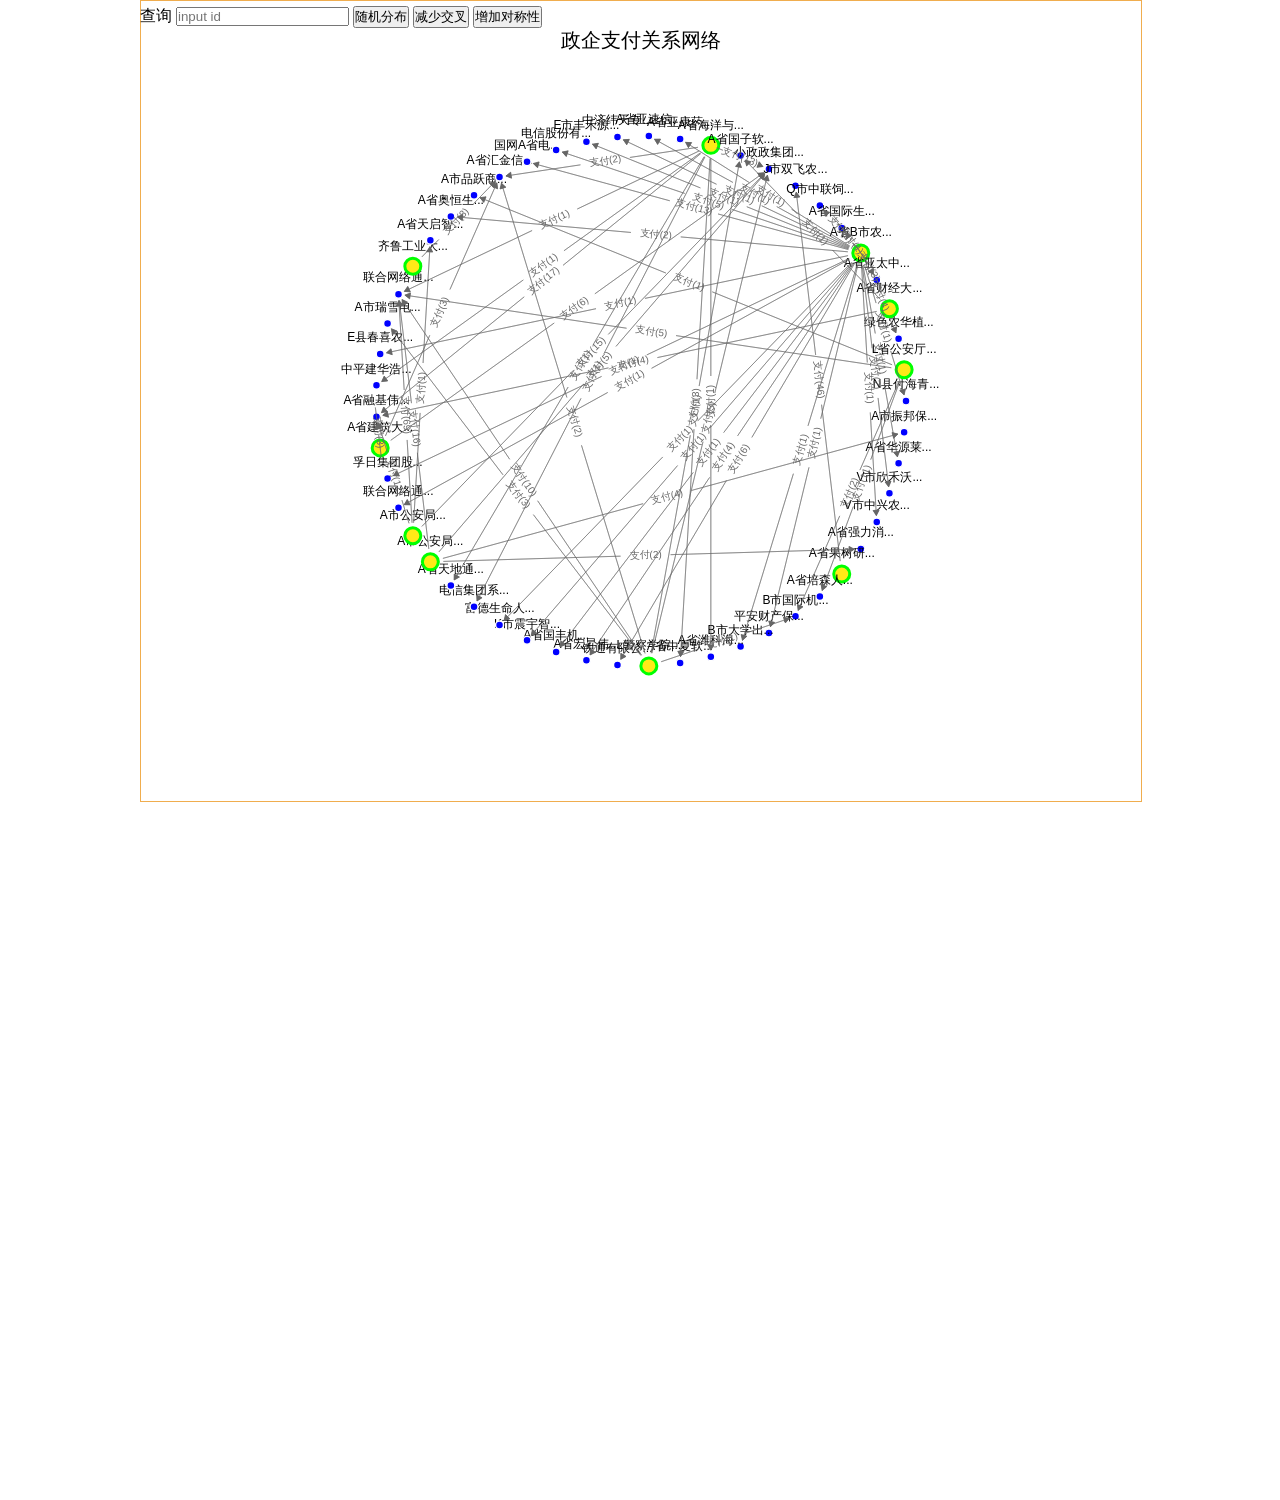
<file: circle/demo.html>
<!DOCTYPE html>
<html lang="en">
<head>
    <meta charset="UTF-8">
    <title>企业数据关系图</title>
    <link rel="stylesheet" href="css/index.css">
</head>
<body>
<div id="box">

    <!----------------画布---------------->
    <canvas id="canvas">
        <span>版本不支持！</span>
    </canvas>

    <!-----------------搜索框------------->
    <div id="searchId">
        <label for="search">查询</label>
        <input id="search" type="text" placeholder="input id">
        <input id="random" type="button" value="随机分布">
        <input id="cross" type="button" value="减少交叉">
        <input id='symmetric' type="button" value="增加对称性">
    </div>
</div>


<script src="./js/data.js"></script>
<script src="js/index.js"></script>
</body>
</html>
</file>
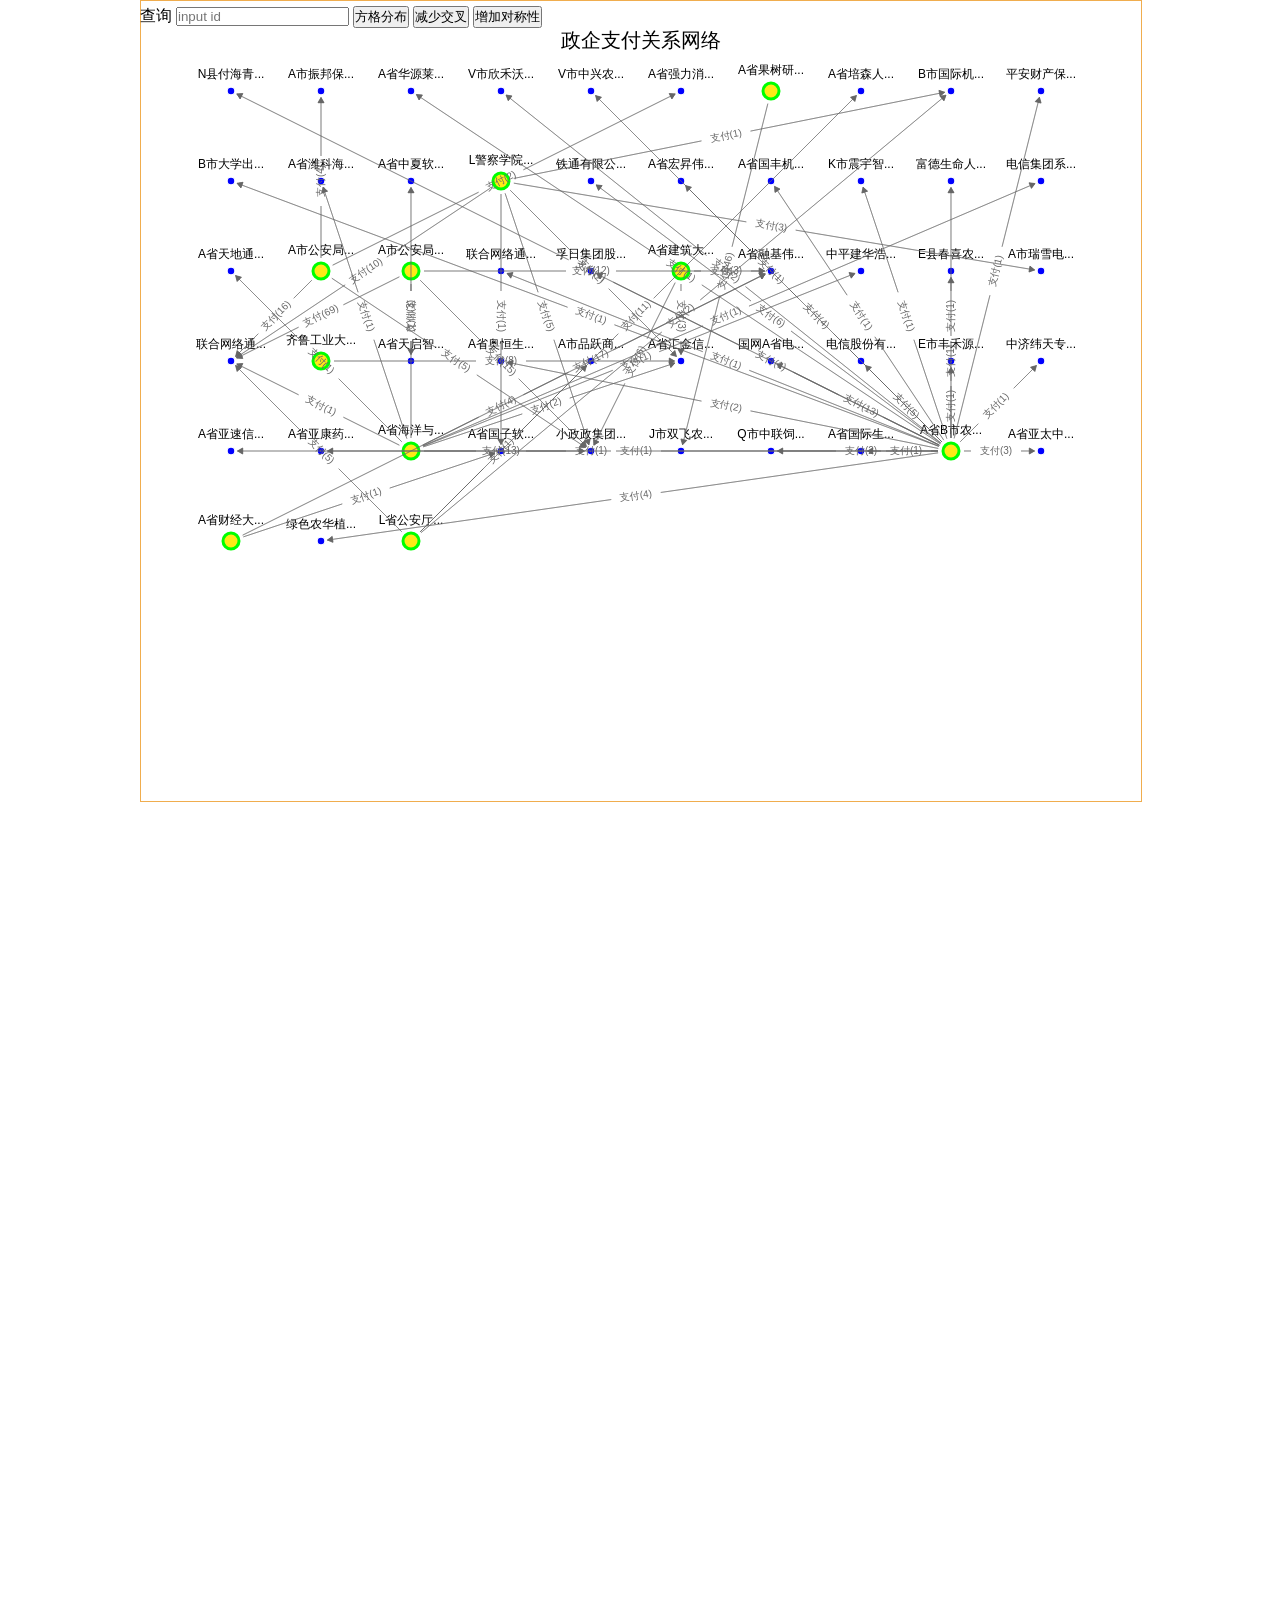
<file: rectangle/demo.html>
<!DOCTYPE html>
<html lang="en">
<head>
    <meta charset="UTF-8">
    <title>企业数据关系图</title>
    <link rel="stylesheet" href="css/index.css">
    <script src="js/data.js"></script>
</head>
<body>
<div id="box">

    <!----------------画布---------------->
    <canvas id="canvas">
        <span>版本不支持！</span>
    </canvas>

    <!-----------------搜索框------------->
    <div id="searchId">
        <label for="search">查询</label>
        <input id="search" type="text" placeholder="input id">
        <input id="random" type="button" value="方格分布">
        <input id="cross" type="button" value="减少交叉">
        <input id='symmetric' type="button" value="增加对称性">
    </div>
</div>



<script src="js/index.js"></script>
</body>
</html>
</file>
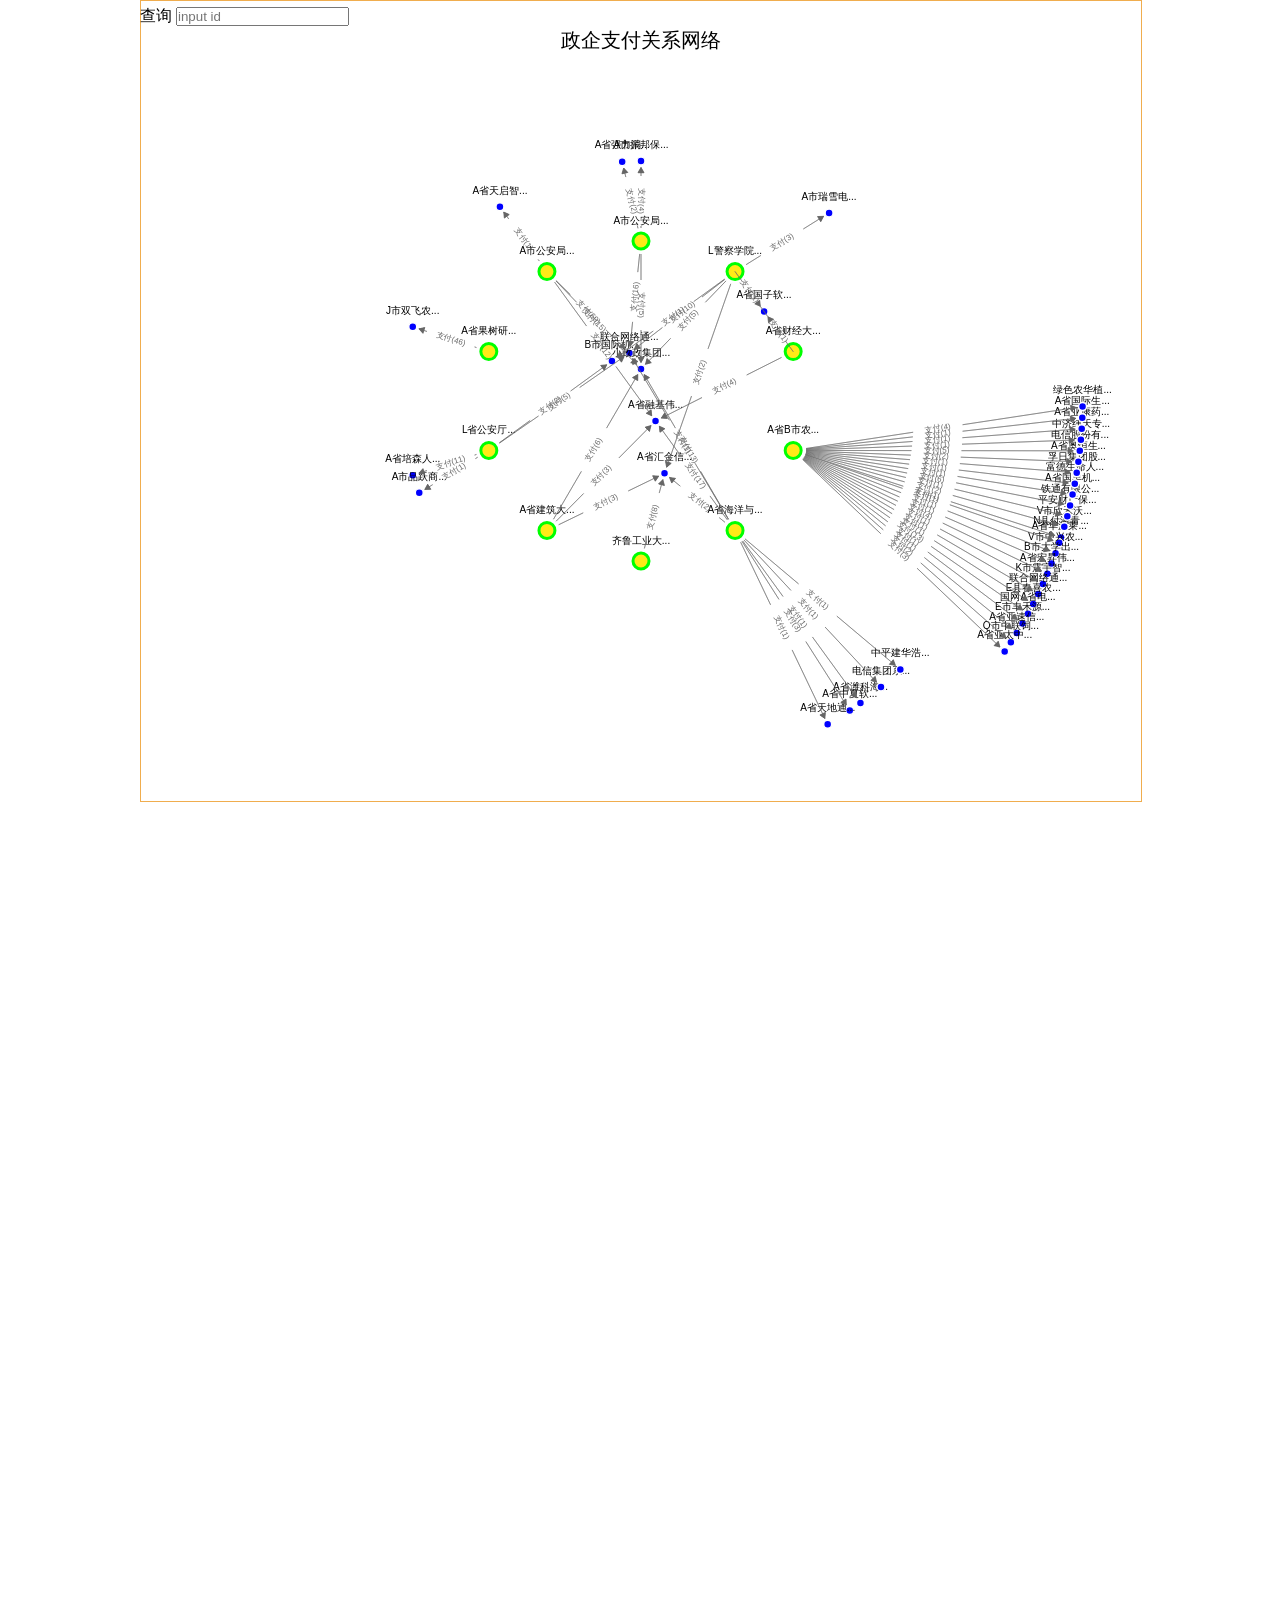
<file: ring/demo.html>
<!DOCTYPE html>
<html lang="en">
<head>
    <meta charset="UTF-8">
    <title>企业数据关系图</title>
    <link rel="stylesheet" href="css/index.css">
    <script src="js/data.js"></script>
</head>
<body>
<div id="box">

    <!----------------画布---------------->
    <canvas id="canvas">
        <span>版本不支持！</span>
    </canvas>

    <!-----------------搜索框------------->
    <div id="searchId">
        <label for="search">查询</label>
        <input id="search" type="text" placeholder="input id">
    </div>
</div>


<!--<script src="js/jquery-1.12.4.js"></script>-->
<!--<script src="js/function4.js"></script>-->
<script src="js/index.js"></script>
</body>
</html>
</file>
<file: circle/css/index.css>
/*****************************样式的初始化*****************/


*{
    padding: 0;
    margin: 0;
}
body{
    height: 1500px;
}
#canvas{
    border: 1px solid #f0ad4e;
    /*margin: 50px;*/
}
#box{
    /*border: 2px solid black;*/
    width: 1000px;
    height:800px;
    margin: 0 auto;
    position: relative;
}
div.insert{
    padding: 10px;
    border: 1px solid red;
    border-radius: 10px;
    background-color: white;
    position: absolute;
    left: 0;
    top: 0;
    z-index: 999;
    font-size: 12px;
    cursor: pointer;

}
div.insert h4{
    text-align: center;
    padding: 10px 0 10px  10px;

}
div.insert h4 a{
    padding-left: 10px;
    font-size: 10px;

}
div.insert p{
    font-size: 10px;
    margin-top: 5px;

}
div.insert p span{
    color: gray;

}
div.pay{
    padding: 10px;
    border: 1px solid red;
    border-radius: 10px;
    background-color: white;
    position: absolute;
    left: 0;
    top: 0;
    z-index: 999;
    font-size: 12px;
    cursor: pointer;
}
div.pay h4{
    text-align: center;
    padding: 10px 0;

}
div.pay p{
    font-size: 10px;
    margin-top: 5px;
}
div.pay p span{
    color: gray;
}
#searchId{
    position: relative;
    left: 0;
    top: -800px;
}
</file>
<file: rectangle/css/index.css>
/*****************************样式的初始化*****************/


*{
    padding: 0;
    margin: 0;
}
body{
    height: 2000px;
}
#canvas{
    border: 1px solid #f0ad4e;
    /*margin: 50px;*/
}
#box{
    /*border: 2px solid black;*/
    width: 1000px;
    height: 800px;
    margin: 0 auto;
    position: relative;
}
div.insert{
    padding: 10px;
    border: 1px solid red;
    border-radius: 10px;
    background-color: white;
    position: absolute;
    left: 0;
    top: 0;
    z-index: 999;
    font-size: 12px;
    cursor: pointer;

}
div.insert h4{
    text-align: center;
    padding: 10px 0 10px  10px;

}
div.insert h4 a{
    padding-left: 10px;
    font-size: 10px;

}
div.insert p{
    font-size: 10px;
    margin-top: 5px;

}
div.insert p span{
    color: gray;

}
div.pay{
    padding: 10px;
    border: 1px solid red;
    border-radius: 10px;
    background-color: white;
    position: absolute;
    left: 0;
    top: 0;
    z-index: 999;
    font-size: 12px;
    cursor: pointer;
}
div.pay h4{
    text-align: center;
    padding: 10px 0;

}
div.pay p{
    font-size: 10px;
    margin-top: 5px;
}
div.pay p span{
    color: gray;
}
#searchId{
    position: relative;
    left: 0;
    top: -800px;
}
</file>
<file: ring/css/index.css>
/*****************************样式的初始化*****************/


*{
    padding: 0;
    margin: 0;
}
body{
    height: 2000px;
}
#canvas{
    border: 1px solid #f0ad4e;
    /*margin: 50px;*/
}
#box{
    /*border: 2px solid black;*/
    width: 1000px;
    height: 800px;
    margin: 0 auto;
    position: relative;
}
div.insert{
    padding: 10px;
    border: 1px solid red;
    border-radius: 10px;
    background-color: white;
    position: absolute;
    left: 0;
    top: 0;
    z-index: 999;
    font-size: 12px;
    cursor: pointer;

}
div.insert h4{
    text-align: center;
    padding: 10px 0 10px  10px;

}
div.insert h4 a{
    padding-left: 10px;
    font-size: 10px;

}
div.insert p{
    font-size: 10px;
    margin-top: 5px;

}
div.insert p span{
    color: gray;

}
div.pay{
    padding: 10px;
    border: 1px solid red;
    border-radius: 10px;
    background-color: white;
    position: absolute;
    left: 0;
    top: 0;
    z-index: 999;
    font-size: 12px;
    cursor: pointer;
}
div.pay h4{
    text-align: center;
    padding: 10px 0;

}
div.pay p{
    font-size: 10px;
    margin-top: 5px;
}
div.pay p span{
    color: gray;
}
#searchId{
    position: relative;
    left: 0;
    top: -800px;
}
</file>
